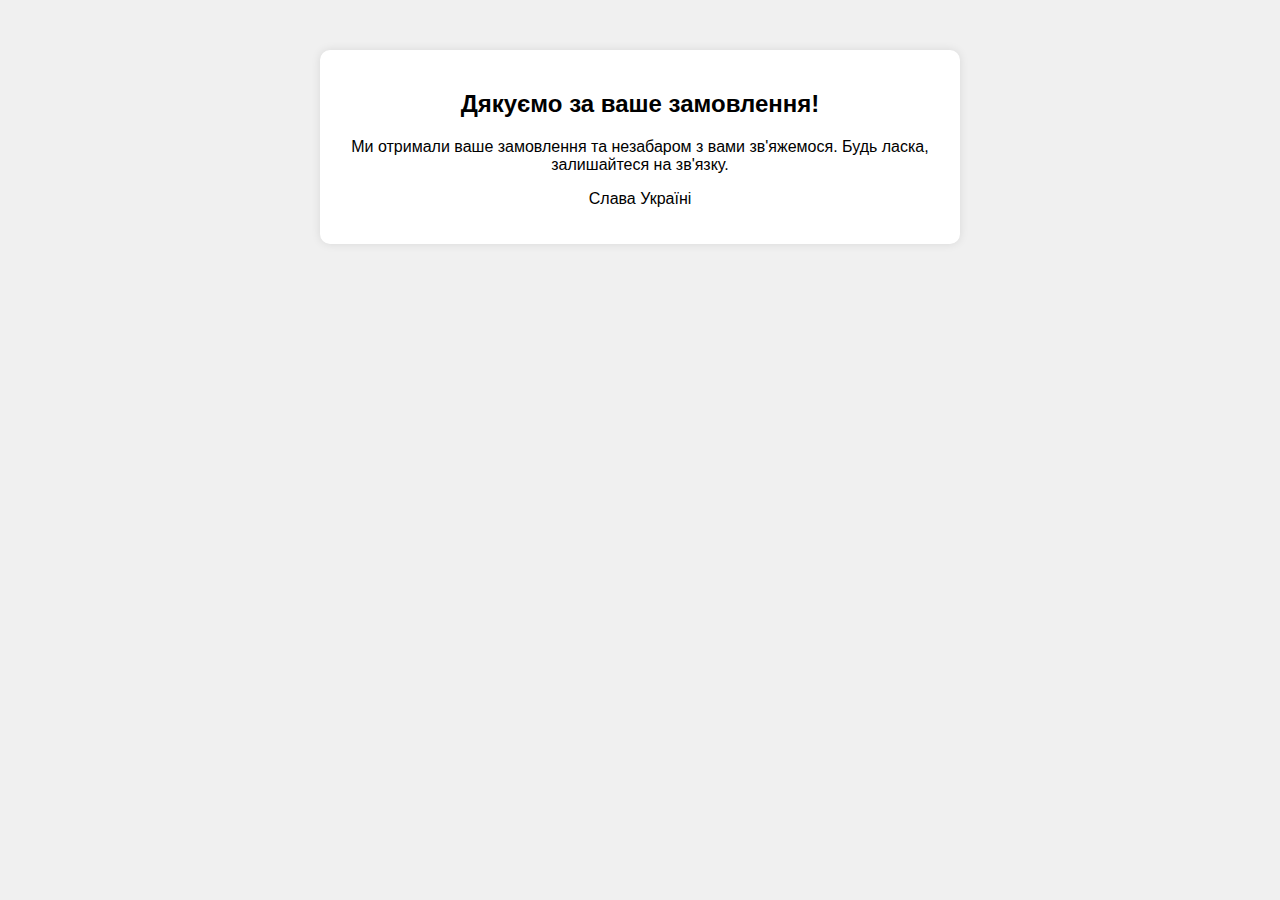
<file: Жіночий шкіряний рюкзак_files/thank_you_page.html>
<!DOCTYPE html>
<html lang="en">
<head>
    <meta charset="UTF-8">
    <meta name="viewport" content="width=device-width, initial-scale=1.0">
    <title>Дякуємо за замовлення!</title>
    <style>
        body {
            font-family: Arial, sans-serif;
            margin: 0;
            padding: 0;
            background-color: #f0f0f0;
            text-align: center;
            padding-top: 50px;
        }
        .thank-you-message {
            background-color: #fff;
            border-radius: 10px;
            box-shadow: 0px 0px 10px rgba(0, 0, 0, 0.1);
            padding: 20px;
            max-width: 600px;
            margin: 0 auto;
        }
    </style>
</head>
<body>
    <div class="thank-you-message">
        <h2>Дякуємо за ваше замовлення!</h2>
        <p>Ми отримали ваше замовлення та незабаром з вами зв'яжемося. Будь ласка, залишайтеся на зв'язку.</p>
        
        <p>Слава Україні</p>



    </div>
   
</body>
</html>
</file>
